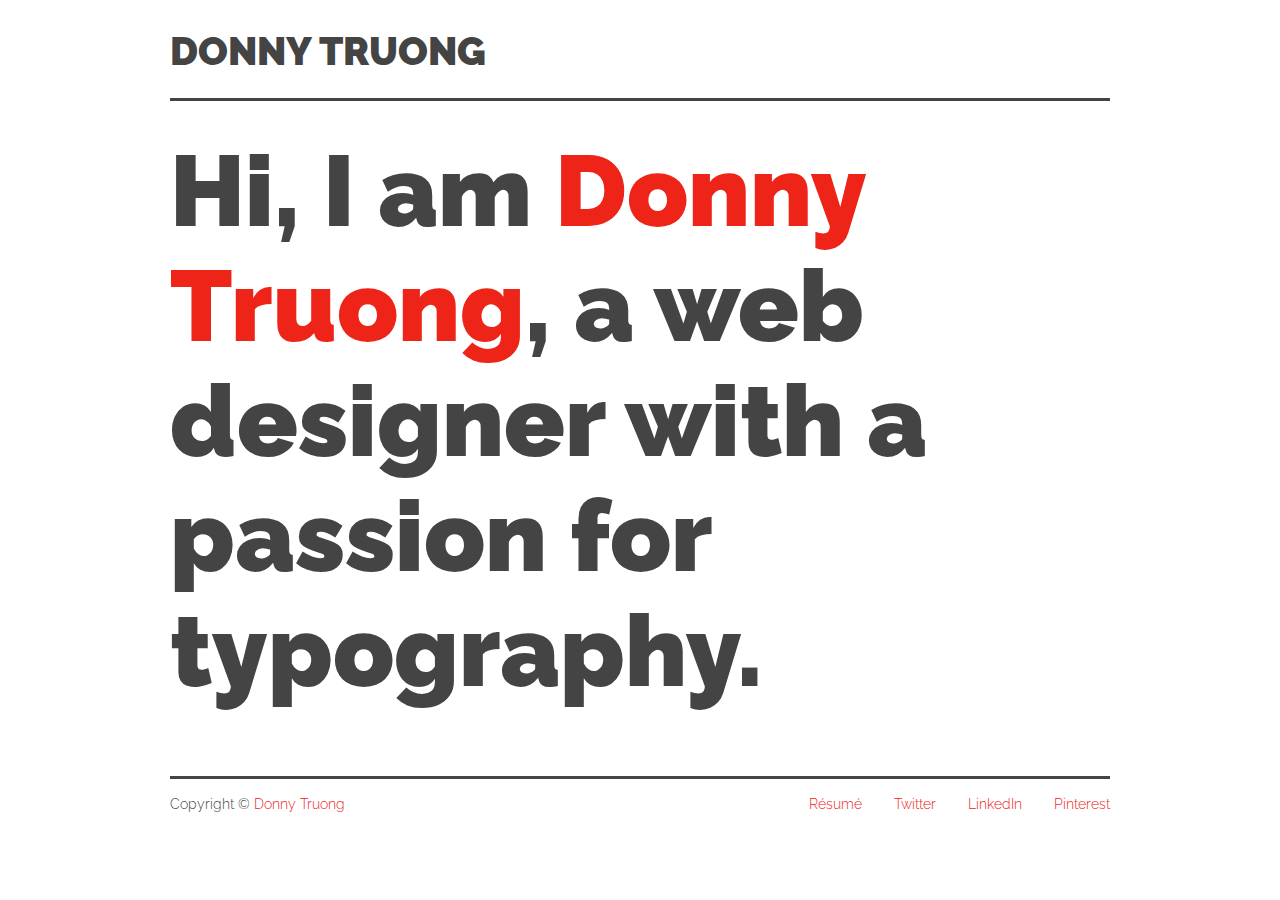
<file: index.html>
<!doctype html>
<html lang="en-US">
<head>
<meta charset="utf-8">
<meta http-equiv="X-UA-Compatible" content="IE=edge">
<title>Donny Truong: Home</title>
<meta name="viewport" content="width=device-width">
<meta name="author" content="Donny Truong"/>
<meta name="copyright" content="visualgui.com"/>
<link href='http://fonts.googleapis.com/css?family=Raleway:300,900' rel='stylesheet' type='text/css'>

<style>
/* Donny Truong Portfolio */

body { 
font: 100%/1.6 'Raleway', 'Helvetica Neue', Helvetica , Arial, sans-serif;
background-color:#fff;
color:#444; 
padding: 0 1em; 
margin:0 auto; 
text-align: left;  
font-weight:300;
	}


/* Styling links*/
a { color: #ee2418; text-decoration:none; transition: all .5s ease;}
a:visited { color: #ee2418; }
a:hover { color: #000; }
a:focus { outline: thin dotted; }
a:hover, a:active { outline: 0; }

/* Making images responsive */
img {width: 100%; height: auto; border: 1px solid #ccc; margin-top: 1em;}


h1, h2, h3{font-weight: 900; padding:0; margin:0;}

h1 {font-size: 1.875em; /*30px*/ 
text-transform: uppercase; 
margin-top: .5em;
}

h1 a, h1 a:visited, 
a h3 , a:visited h3 {color: #444;}

h1 a:hover,
a:hover h3 {color: #ee2418;}

h2 {font-size: 2.5em; /*40px*/
line-height:1.1;  }

h3 {font-size: 1.875em; /* 30px*/
	line-height:1;
	margin: 1.5em 0 0 0; 
	
}


ul, ol, dd { margin: 0;}
ul li li, ol li li {margin: 0 0 0 1em;}


.banner {margin-bottom: 1em; 
padding-bottom: 1em;
border-bottom: 1px solid #444;}


.more-info ul { 
list-style: none; 
list-style-image: none; 
margin: 0 ; 
padding: 0; }


.main-content {padding-bottom: 1em;}

.more-info, .footer-info {
border-top: 1px solid #000; 
margin: .5em 0; 
padding: .5em 0; 
font-size: 0.875em;}/*14px*/	       


	          
/* ------------------------------------------------------------------------------------------------------------------------------------------- */

@media only screen and (min-width: 42em) {
body {max-width:58.75em;}	


.banner {width: 100%; 
margin-bottom: 2em; 
padding-bottom: 1em;
border-bottom: 3px solid #444;}

h1 {font-size: 2.438em; /*39px*/  }


h2 {font-size: 6.25em; /*100px*/ line-height: 1.15;
margin-bottom:.2em; }



.main-content {width: 100%; /*780px/940px*/
float: left; 
margin:0;}


.wrap  {width: 100%; border-top: 3px solid #444; float: left; margin-top: 2em;}

.more-info {float: right; border: none;} 
.more-info li {display: inline; padding: 0 0 0 2em;}

.footer-info {float: left;border: none; }

}




/* ------------------------------------------------------------------------------------------------------------------------------------------- */
@media print {
body { width: 100%; margin: 0; padding: 1em;  font-size: 12pt; line-height: 1.5; } 
/*h1, h2, h3 { font-size: 14pt;}*/
/* links */ 
a:link, a:visited { color: #333; text-decoration: none; } 
/* hide */ 
.main-nav, .more-info {display: none;} 
/* print URLs after articles 
article p a:after { content: " (" attr(href) ")"; } */ 
}


</style>


</head>
<body>

<header role="banner" class="banner">
<h1><a href="index.html">Donny Truong</a> </h1>
</header>



<main role="main" class="main-content">

<h2>Hi, I am <a href="http://www.visualgui.com">Donny Truong</a>, a web designer with a passion for typography.</h2>
</main>


<div class="wrap">
<aside role="complementary" class="more-info">
<ul> 
  <li> <a href="http://www.visualgui.com/resume">R&#233;sum&#233;</a></li>
   <li><a href="http://twitter.com/visualgui">Twitter</a></li>
   <li><a href="http://www.linkedin.com/in/donnytruong">LinkedIn</a></li>
   <li><a href="http://www.pinterest.com/visualgui/">Pinterest</a></li>
</ul> 
</aside> 


<footer role="contentinfo" class="footer-info">
Copyright &copy; <a href="http://www.visualgui.com/">Donny Truong</a>
</footer>
</div>

</body>
</html>
</file>
